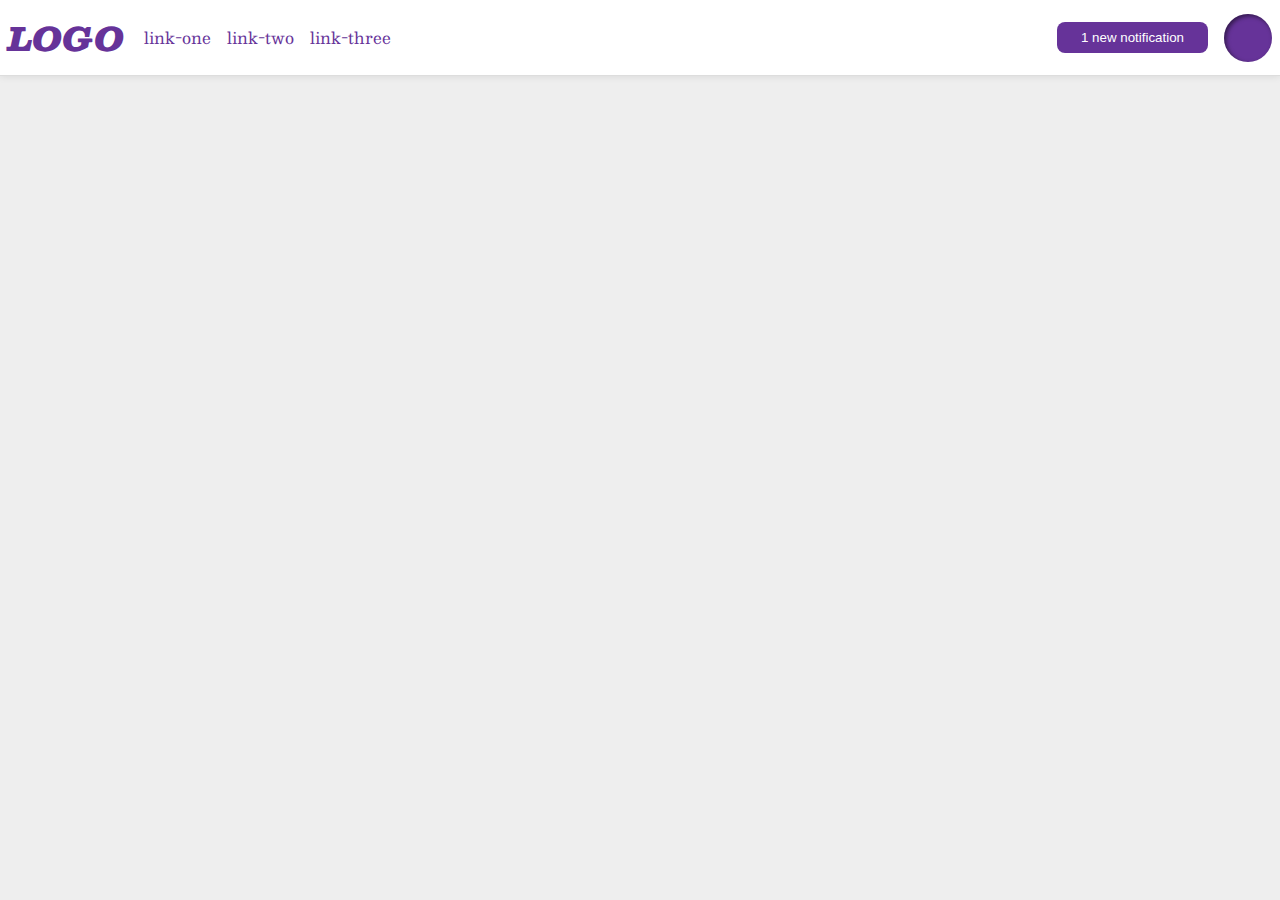
<file: foundations/flex/03-flex-header-2/index.html>
<!DOCTYPE html>
<html lang="en">
  <head>
    <meta charset="UTF-8">
    <meta http-equiv="X-UA-Compatible" content="IE=edge">
    <meta name="viewport" content="width=device-width, initial-scale=1.0">
    <title>Flex Header 2</title>
    <link rel="stylesheet" href="style.css">
  </head>
  <body>
    <div class="header">
      <div class="logo">
        LOGO
      </div>
      <ul class="links">
        <li><a href="https://google.com">link-one</a></li>
        <li><a href="https://google.com">link-two</a></li>
        <li><a href="https://google.com">link-three</a></li>
      </ul>

      <div class ="user-actions">
        <button class="notifications">
          1 new notification
        </button>
        <div class="profile-image"></div>
      </div>

    </div>
  </body>
</html>
</file>
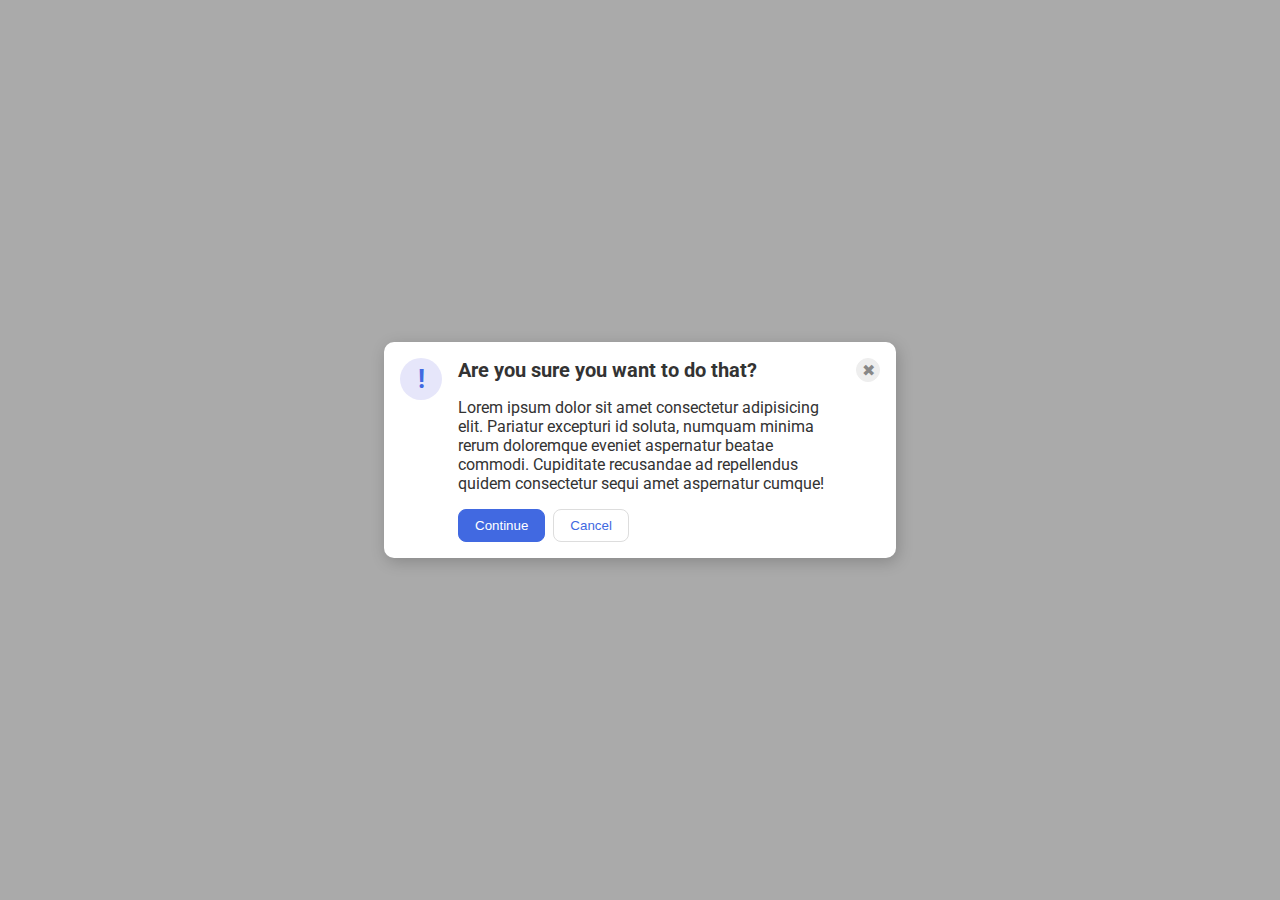
<file: foundations/flex/05-flex-modal/index.html>
<!DOCTYPE html>
<html lang="en">
  <head>
    <meta charset="UTF-8">
    <meta http-equiv="X-UA-Compatible" content="IE=edge">
    <meta name="viewport" content="width=device-width, initial-scale=1.0">
    <link rel="stylesheet" href="style.css">
    <title>Modal</title>
  </head>
  <body>
    <div class="modal">
      <div class="icon">!</div>
      <div class="content-container">
        <div class="header">Are you sure you want to do that?</div>
        <div class="text">Lorem ipsum dolor sit amet consectetur adipisicing elit. Pariatur excepturi id soluta, numquam minima rerum doloremque eveniet aspernatur beatae commodi. Cupiditate recusandae ad repellendus quidem consectetur sequi amet aspernatur cumque!</div>
        <div class="buttons">
          <button class="continue">Continue</button>
          <button class="cancel">Cancel</button>
        </div>
      </div>
      <button class="close-button">✖</button>
    </div>
  </body>
</html>
</file>
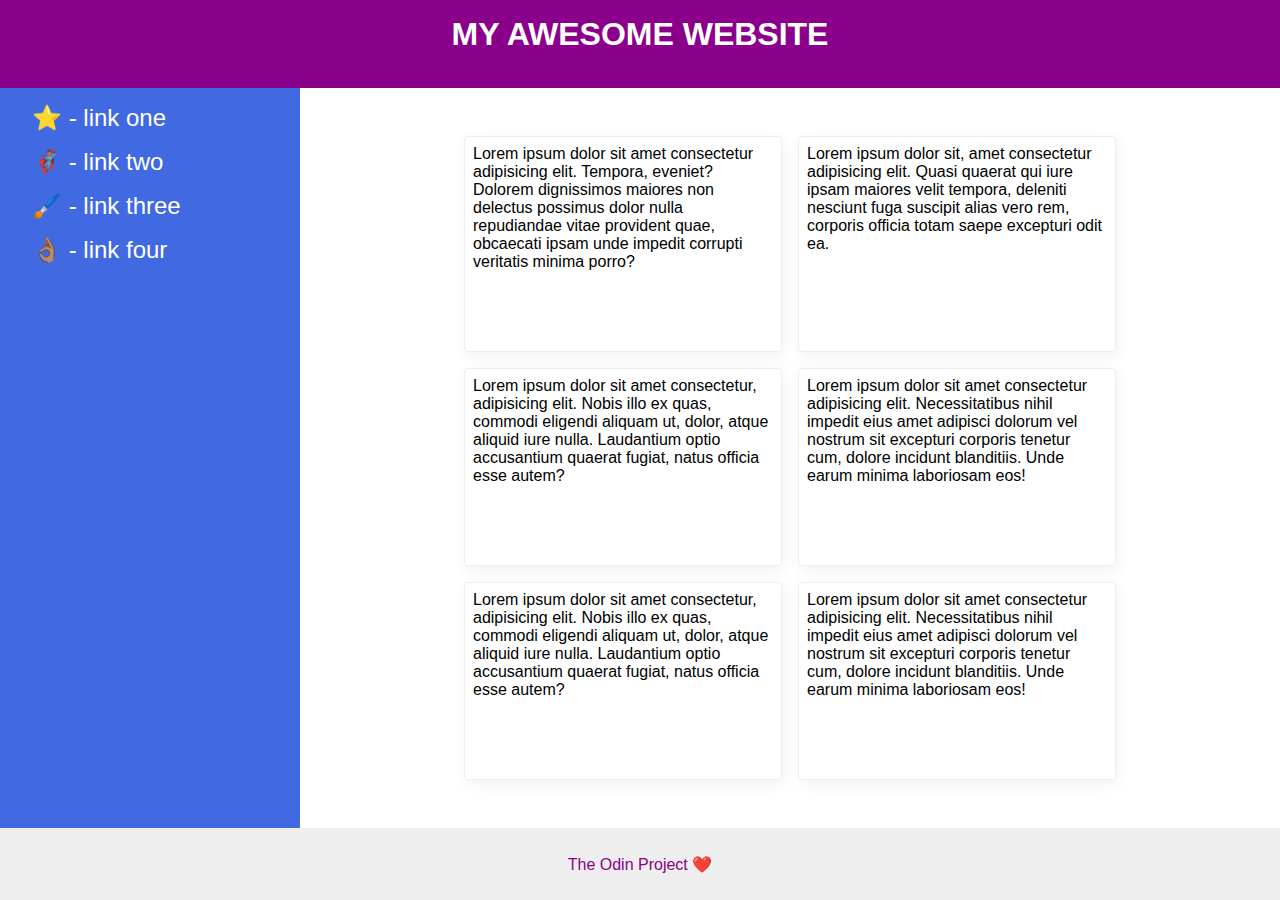
<file: foundations/flex/07-flex-layout-2/index.html>
<!DOCTYPE html>
<html lang="en">
  <head>
    <meta charset="UTF-8">
    <meta http-equiv="X-UA-Compatible" content="IE=edge">
    <meta name="viewport" content="width=device-width, initial-scale=1.0">
    <title>The Holy Grail</title>
    <link rel="stylesheet" href="style.css">
  </head>
  <body>
    <div class="header">
      MY AWESOME WEBSITE
    </div>
    
    <div class="content-container">
      <div class="sidebar">
        <ul>
          <li><a href="#">⭐ - link one</a></li>
          <li><a href="#">🦸🏽‍♂️ - link two</a></li>
          <li><a href="#">🖌️ - link three</a></li>
          <li><a href="#">👌🏽 - link four</a></li>
        </ul>
      </div>
      <div class="cards-container">
        <div class="card">Lorem ipsum dolor sit amet consectetur adipisicing elit. Tempora, eveniet? Dolorem dignissimos maiores non delectus possimus dolor nulla repudiandae vitae provident quae, obcaecati ipsam unde impedit corrupti veritatis minima porro?</div>
        <div class="card">Lorem ipsum dolor sit, amet consectetur adipisicing elit. Quasi quaerat qui iure ipsam maiores velit tempora, deleniti nesciunt fuga suscipit alias vero rem, corporis officia totam saepe excepturi odit ea.</div>
        <div class="card">Lorem ipsum dolor sit amet consectetur, adipisicing elit. Nobis illo ex quas, commodi eligendi aliquam ut, dolor, atque aliquid iure nulla. Laudantium optio accusantium quaerat fugiat, natus officia esse autem?</div>
        <div class="card">Lorem ipsum dolor sit amet consectetur adipisicing elit. Necessitatibus nihil impedit eius amet adipisci dolorum vel nostrum sit excepturi corporis tenetur cum, dolore incidunt blanditiis. Unde earum minima laboriosam eos!</div>
        <div class="card">Lorem ipsum dolor sit amet consectetur, adipisicing elit. Nobis illo ex quas, commodi eligendi aliquam ut, dolor, atque aliquid iure nulla. Laudantium optio accusantium quaerat fugiat, natus officia esse autem?</div>
        <div class="card">Lorem ipsum dolor sit amet consectetur adipisicing elit. Necessitatibus nihil impedit eius amet adipisci dolorum vel nostrum sit excepturi corporis tenetur cum, dolore incidunt blanditiis. Unde earum minima laboriosam eos!</div>
      </div>
    </div>

    <div class="footer">
      The Odin Project ❤️
    </div>
  </body>
</html>
</file>
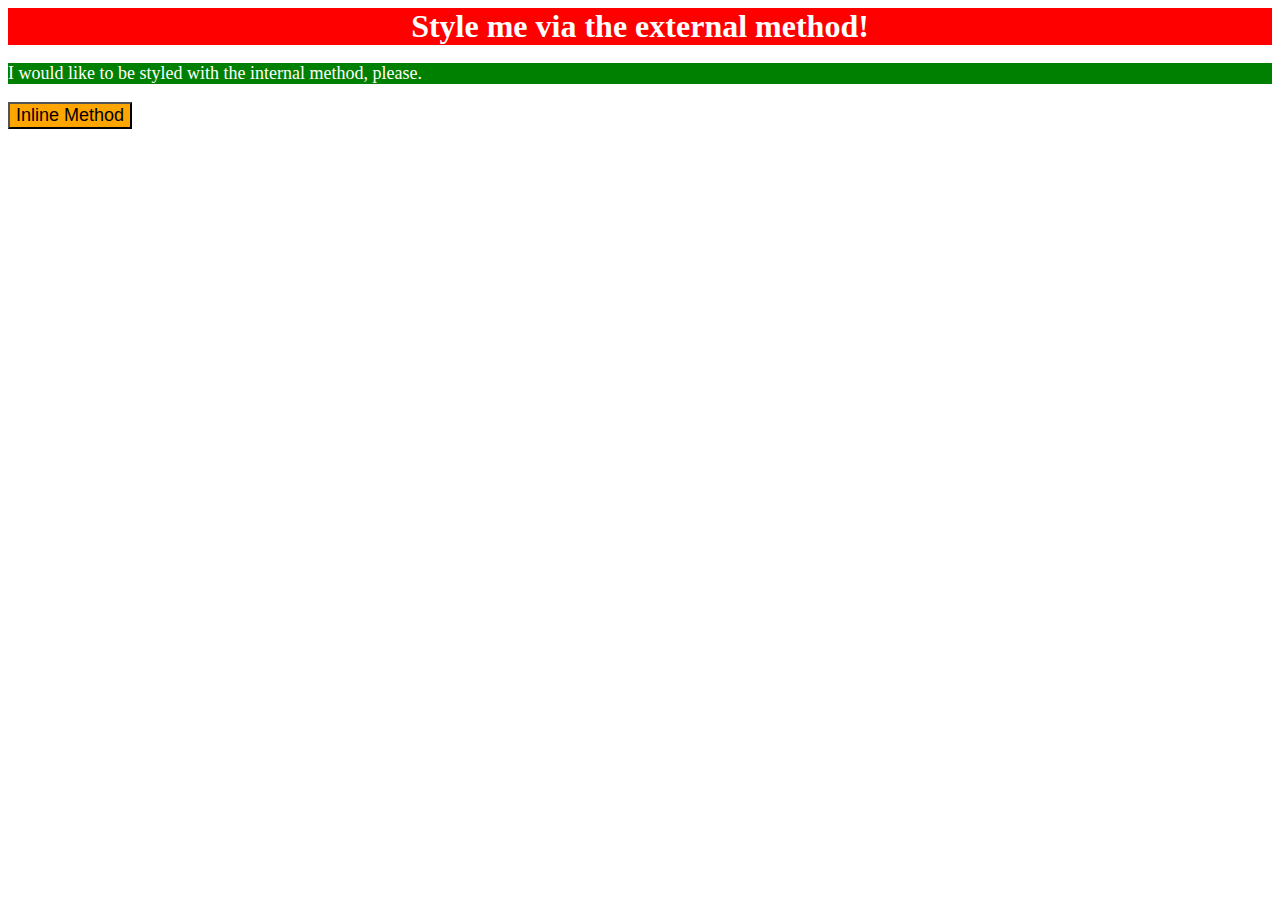
<file: foundations/intro-to-css/01-css-methods/index.html>
<!DOCTYPE html>
<html lang="en">
  <head>
    <meta charset="UTF-8">
    <meta http-equiv="X-UA-Compatible" content="IE=edge">
    <meta name="viewport" content="width=device-width, initial-scale=1.0">
    <title>Methods for Adding CSS</title>
    <link rel="stylesheet" href="styles.css">
    <style>
      p{
        background-color: green;
        color: white;
        font-size: 18px;
      }
    </style>
  </head>
  <body>
    <div>Style me via the external method!</div>
    <p>I would like to be styled with the internal method, please.</p>
    <button style="background-color: orange; font-size: 18px;">Inline Method</button>
  </body>
</html>
</file>
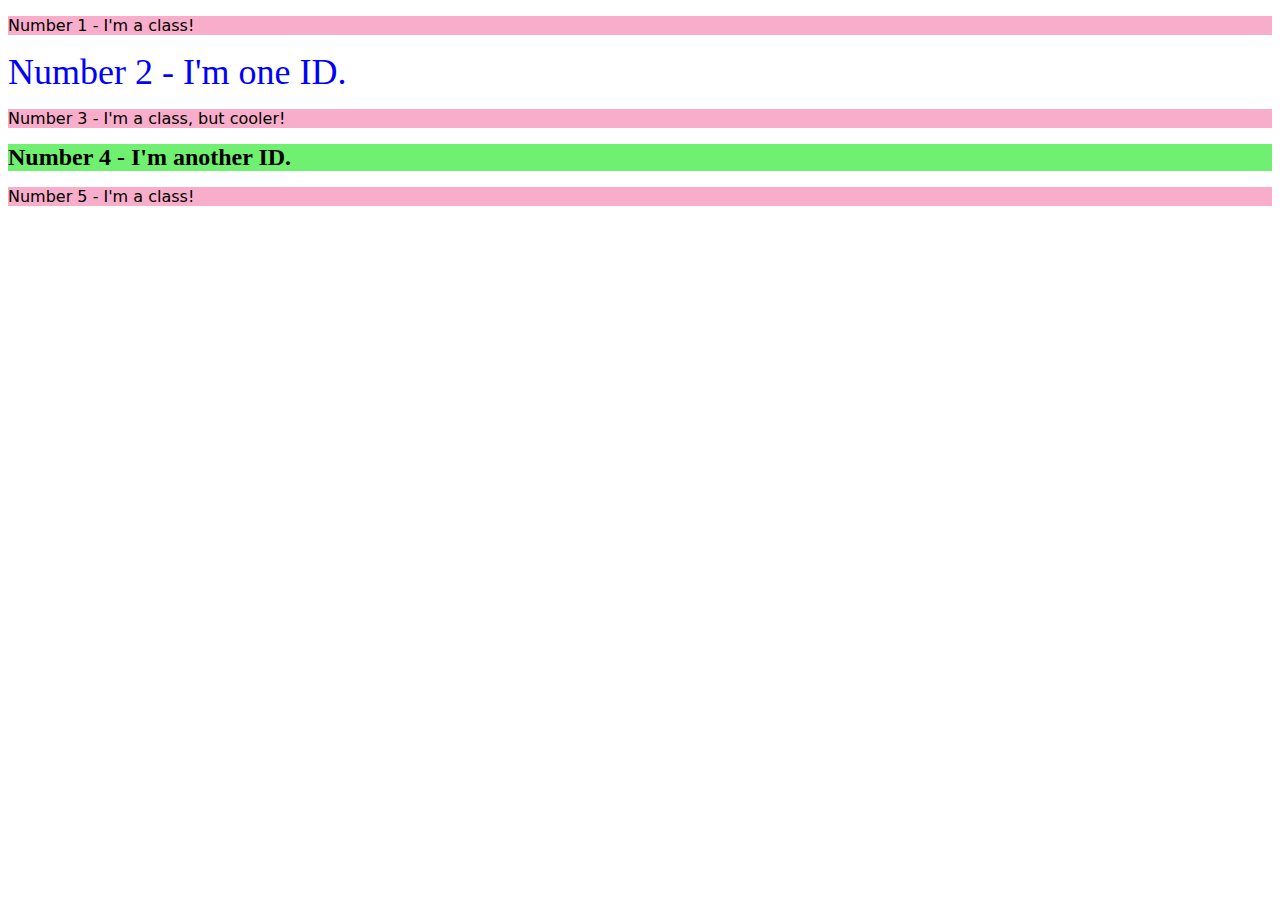
<file: foundations/intro-to-css/02-class-id-selectors/index.html>
<!DOCTYPE html>
<html lang="en">
  <head>
    <meta charset="UTF-8">
    <meta http-equiv="X-UA-Compatible" content="IE=edge">
    <meta name="viewport" content="width=device-width, initial-scale=1.0">
    <title>Class and ID Selectors</title>
    <link rel="stylesheet" href="style.css">
  </head>
  <body>
    <p class="odd">Number 1 - I'm a class!</p>
    <div id="second">Number 2 - I'm one ID.</div>
    <p class="odd third">Number 3 - I'm a class, but cooler!</p>
    <div id="fourth">Number 4 - I'm another ID.</div>
    <p class="odd">Number 5 - I'm a class!</p>
  </body>
</html>
</file>
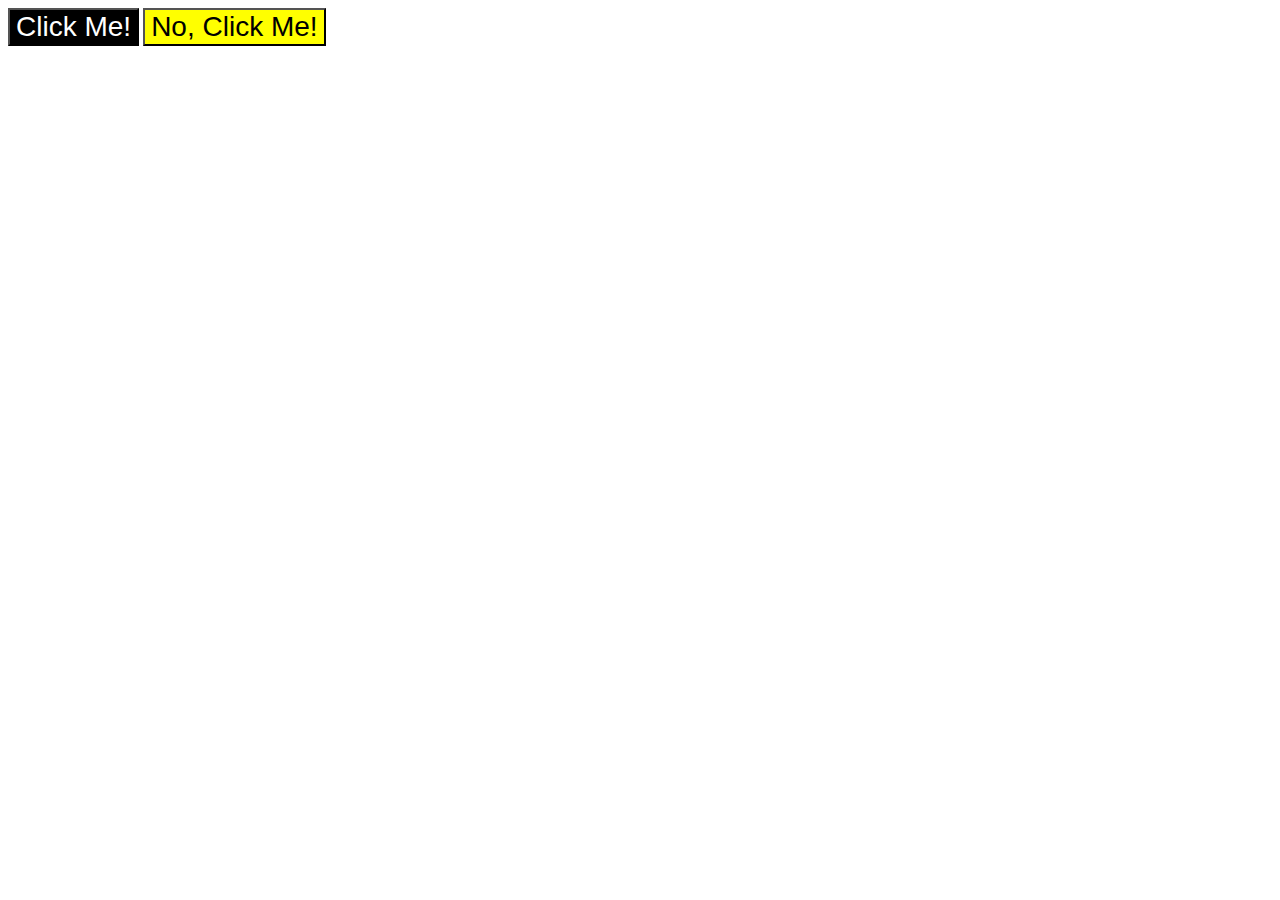
<file: foundations/intro-to-css/03-grouping-selectors/index.html>
<!DOCTYPE html>
<html lang="en">
  <head>
    <meta charset="UTF-8">
    <meta http-equiv="X-UA-Compatible" content="IE=edge">
    <meta name="viewport" content="width=device-width, initial-scale=1.0">
    <title>Grouping Selectors</title>
    <link rel="stylesheet" href="style.css">
  </head>
  <body>
    <button class="button click-me">Click Me!</button>
    <button class="button click-me-two">No, Click Me!</button>
  </body>
</html>
</file>
<file: foundations/flex/03-flex-header-2/style.css>
/* this is some magical font-importing.  
you'll learn about it later. */
@import url('https://fonts.googleapis.com/css2?family=Besley:ital,wght@0,400;1,900&display=swap');

body {
  margin: 0;
  background: #eee;
  font-family: Besley, serif;
}

.header {
  background: white;
  border-bottom: 1px solid #ddd;
  box-shadow: 0 0 8px rgba(0,0,0,.1);
  display: flex;
  align-items: center;
  padding: 8px 8px;
}

.profile-image {
  background: rebeccapurple;
  box-shadow: inset 2px 2px 4px rgba(0,0,0,.5);
  border-radius: 50%;
  width: 48px;
  height: 48px;
  flex-shrink: 0;
}

.logo {
  color: rebeccapurple;
  font-size: 32px;
  font-weight: 900;
  font-style: italic;
}

button {
  border: none;
  border-radius: 8px;
  background: rebeccapurple;
  color: white;
  padding: 8px 24px;
}

a {
  /* this removes the line under our links */
  text-decoration: none;
  color: rebeccapurple;
}

ul {
  list-style-type: none;
  display: flex;
  gap: 16px;
  padding: 0 20px;
}

.user-actions {
margin-left: auto;
display: flex;
align-items: center;
justify-content: space-around;
gap: 16px;
}
</file>
<file: foundations/flex/05-flex-modal/style.css>
@import url('https://fonts.googleapis.com/css2?family=Roboto:wght@400;700&display=swap');

html, body {
  height: 100%;
}

body {
  font-family: Roboto, sans-serif;
  margin: 0;
  background: #aaa;
  color: #333;
  /* I'll give you this one for free lol */
  display: flex;
  align-items: center;
  justify-content: center;
}

.header {
  font-size: 20px;
  font-weight: 700;
}

.modal {
  background: white;
  width: 480px;
  border-radius: 10px;
  box-shadow: 2px 4px 16px rgba(0,0,0,.2);
  display: flex;
  padding: 16px;
  gap: 16px;
}

.content-container {
  display: flex;
  flex-direction: column;
  gap: 16px;
  justify-content: center;
}

.buttons{
  display: flex;
  gap: 8px;
}

.icon {
  color: royalblue;
  font-size: 26px;
  font-weight: 700;
  background: lavender;
  width: 42px;
  height: 42px;
  border-radius: 50%;
  display: flex;
  align-items: center;
  justify-content: center;
  flex-shrink: 0;
}

.close-button {
  background: #eee;
  border-radius: 50%;
  color: #888;
  font-weight: 400;
  font-size: 16px;
  height: 24px;
  width: 24px;
  display: flex;
  align-items: center;
  justify-content: center;
  border: 1px solid #eee;
  padding: 0;
  flex-shrink: 0;
}

button {
  cursor: pointer;
  padding: 8px 16px;
  border-radius: 8px;
}

button.continue {
  background: royalblue;
  border: 1px solid royalblue;
  color: white;
}

button.cancel {
  background: white;
  border: 1px solid #ddd;
  color: royalblue;
}
</file>
<file: foundations/flex/07-flex-layout-2/style.css>
body {
  font-family: -apple-system, BlinkMacSystemFont, 'Segoe UI', Roboto, Oxygen, Ubuntu, Cantarell, 'Open Sans', 'Helvetica Neue', sans-serif;
  margin: 0;
  min-height: 100vh;
  display: flex;
  flex-direction: column;
}

.content-container {
  display: flex;
  flex: 1;
}

.header {
  height: 72px;
  background: darkmagenta;
  color: white;
  font-size: 32px;
  font-weight: 900;
  text-align: center;
  padding-top: 16px;
}


.cards-container{
display: flex;
padding: 48px;
justify-content: center;
align-items: stretch;
gap: 16px;
flex-wrap: wrap;
}

.card {
  border: 1px solid #eee;
  box-shadow: 2px 4px 16px rgba(0,0,0,.06);
  border-radius: 4px;
  padding: 8px;
  width: 300px;
}

.footer {
  height: 72px;
  background: #eee;
  color: darkmagenta;
  margin-top: auto;
  display: flex;
  justify-content: center;
  align-items: center;
}

.sidebar {
  width: 300px;
  background: royalblue;
  box-sizing: border-box;
  flex: 0 0 auto;
  display: flex;
  flex-direction: column;
  padding: 16px;
}
ul{
  list-style: none;
  padding: 0;
  margin: 0;
  display: flex;
  flex-direction: column;
  height: 100%;
  gap: 16px;
}

a{
  font-size: 24px;
  color: white;
  text-decoration: none;
  padding: 8px 16px;
}
</file>
<file: foundations/intro-to-css/01-css-methods/styles.css>
div {
    color: white;
    background-color: red;
    font-size: 32px;
    text-align: center;
    font-weight: bold;
}
</file>
<file: foundations/intro-to-css/02-class-id-selectors/style.css>
/* Add CSS Styling */

.odd {
    background-color: rgba(248, 174, 202, 1);
    font-family: Verdana, "DejaVu Sans", sans-serif;
}

#second {
    color: blue;
    font-size: 36px;   
}

#third{
    font-size: 24px;
}

#fourth {
    background-color: rgba(112, 240, 112, 1);
    font-size: 24px;
    font-weight: bold;
}
</file>
<file: foundations/intro-to-css/03-grouping-selectors/style.css>
/* Add CSS Styling */
.button{
font-size: 28px;
font-family: Helvetica, "Times New Roman", sans-serif
}

.click-me{
background-color: black;
color: white;
}

.click-me-two{
background-color: yellow;
}
</file>
